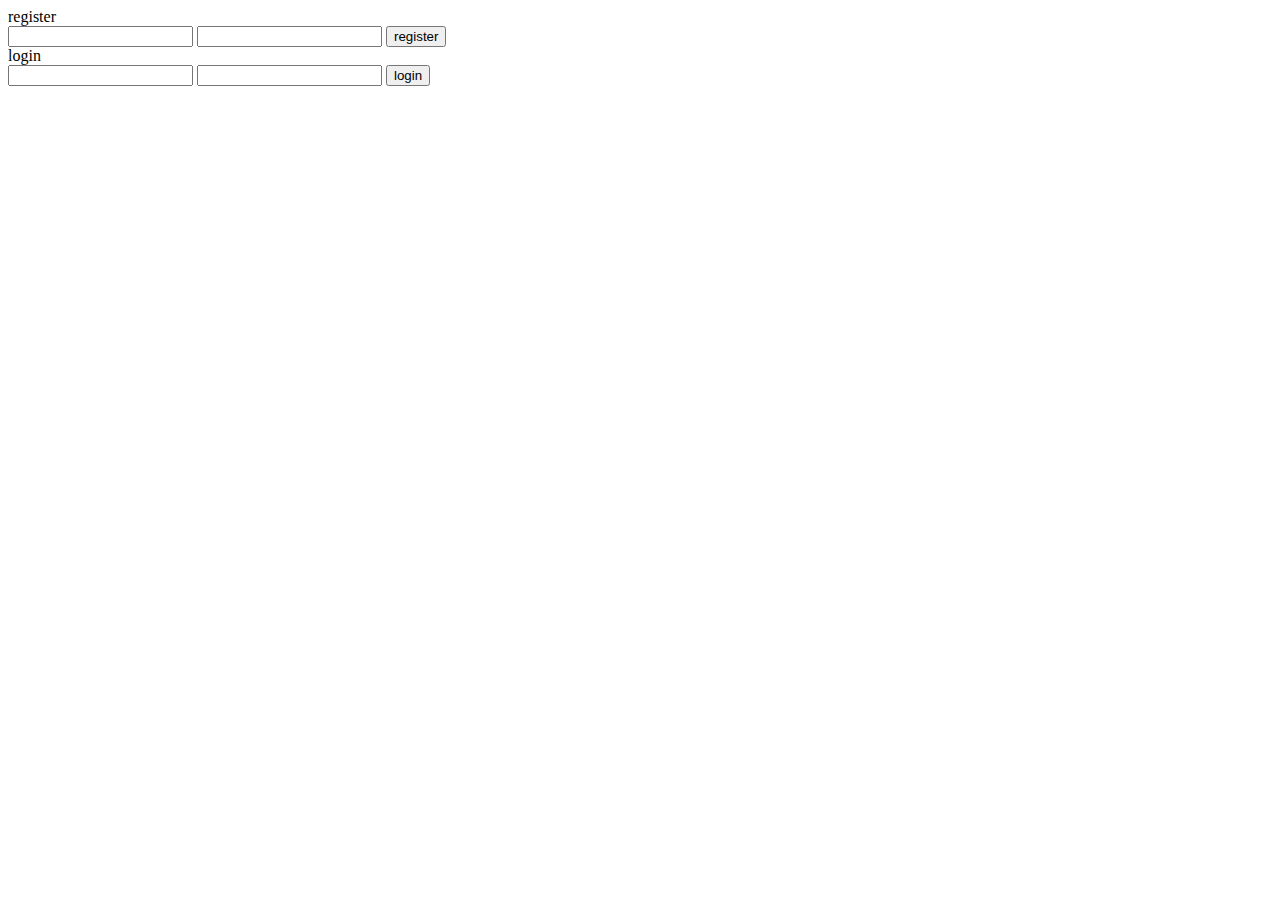
<file: blog/routes/index.html>
<!doctype html>
<html lang="en">
<head>
    <meta charset="UTF-8">
    <meta name="viewport"
          content="width=device-width, user-scalable=no, initial-scale=1.0, maximum-scale=1.0, minimum-scale=1.0">
    <meta http-equiv="X-UA-Compatible" content="ie=edge">
    <title>Comments</title>
    <script defer src="../logic/cookies.js"></script>
</head>
<body>
register
<form action="../logic/register.php" method="post">

    <input type="text" name="username" value="">
    <input type="password" name="password" value="">
    <input type="submit" value="register">
</form>
login
<form action="../logic/login.php" method="post">

    <input type="text" name="username" value="">
    <input type="password" name="password" value="">
    <input type="submit" value="login">
</form>
</body>
</html>
</file>
